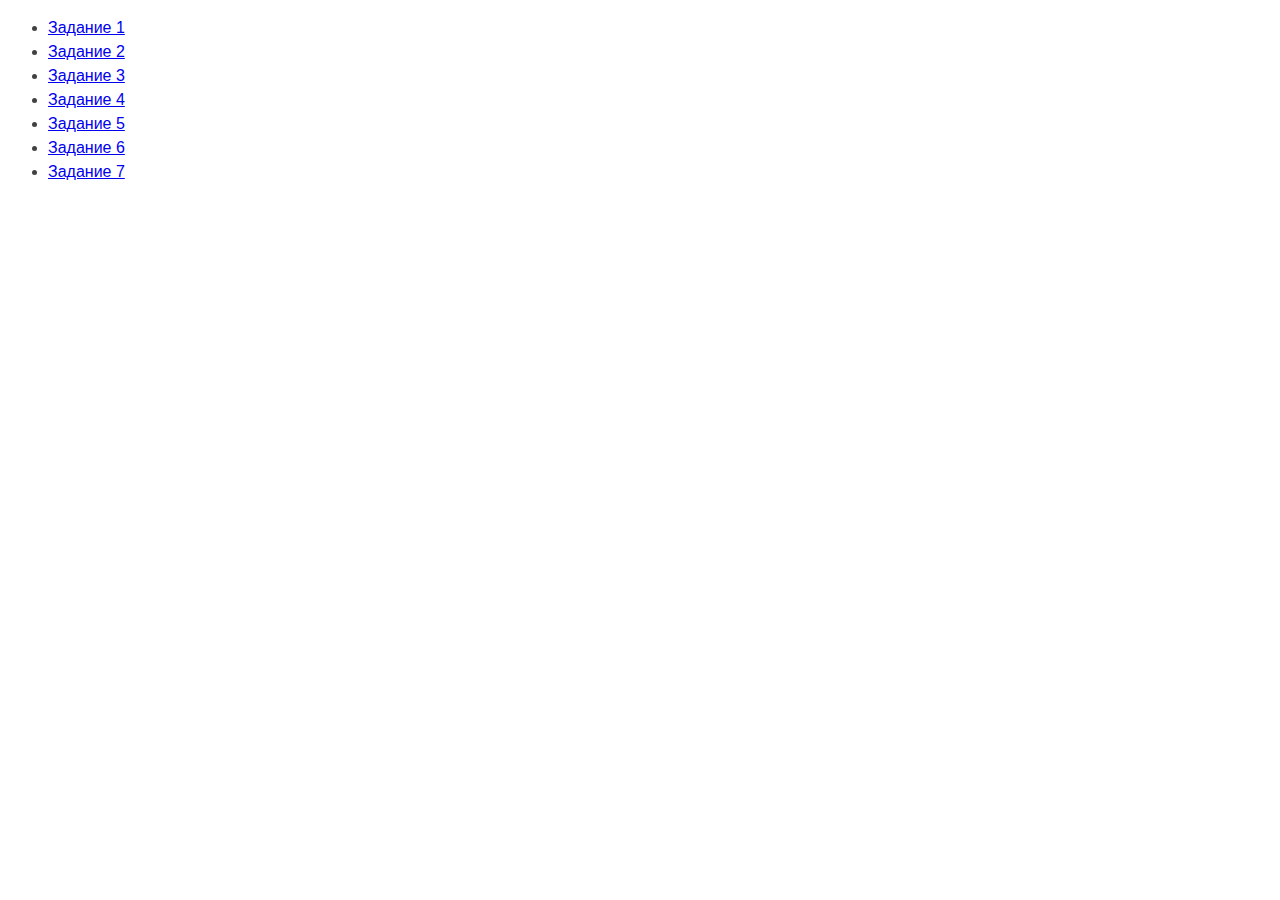
<file: index.html>
<!DOCTYPE html>
<html lang="ru">
  <head>
    <meta charset="UTF-8" />
    <meta http-equiv="X-UA-Compatible" content="IE=edge" />
    <meta name="viewport" content="width=device-width, initial-scale=1.0" />
    <title>Страница навигации</title>
    <style>
      body {
        font-family: -apple-system, BlinkMacSystemFont, "Segoe UI", Roboto,
          Oxygen, Ubuntu, Cantarell, "Open Sans", "Helvetica Neue", sans-serif;
        background-color: #fff;
        color: #424242;
        line-height: 1.5;
      }
    </style>
  </head>

  <body>
    <ul>
      <li><a href="task-01.html">Задание 1</a></li>
      <li><a href="task-02.html">Задание 2</a></li>
      <li><a href="task-03.html">Задание 3</a></li>
      <li><a href="task-04.html">Задание 4</a></li>
      <li><a href="task-05.html">Задание 5</a></li>
      <li><a href="task-06.html">Задание 6</a></li>
      <li><a href="task-07.html">Задание 7</a></li>
    </ul>
  </body>
</html>
</file>
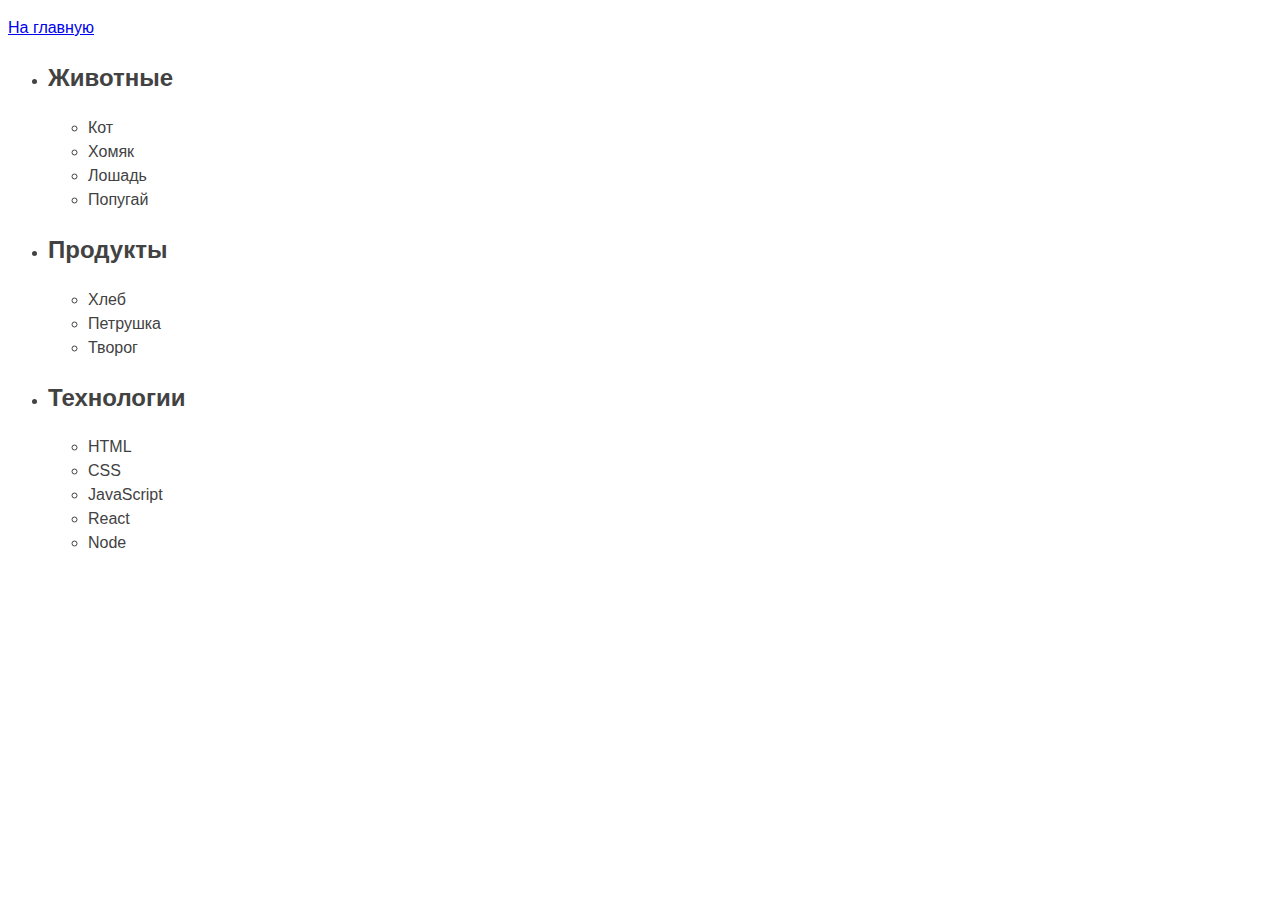
<file: task-01.html>
<!DOCTYPE html>
<html lang="ru">
  <head>
    <meta charset="UTF-8" />
    <meta http-equiv="X-UA-Compatible" content="IE=edge" />
    <meta name="viewport" content="width=device-width, initial-scale=1.0" />
    <title>Задание 1</title>
    <style>
      body {
        font-family: -apple-system, BlinkMacSystemFont, "Segoe UI", Roboto,
          Oxygen, Ubuntu, Cantarell, "Open Sans", "Helvetica Neue", sans-serif;
        background-color: #fff;
        color: #424242;
        line-height: 1.5;
      }
    </style>
  </head>

  <body>
    <p><a href="index.html">На главную</a></p>
    <ul id="categories">
      <li class="item">
        <h2>Животные</h2>

        <ul>
          <li>Кот</li>
          <li>Хомяк</li>
          <li>Лошадь</li>
          <li>Попугай</li>
        </ul>
      </li>
      <li class="item">
        <h2>Продукты</h2>

        <ul>
          <li>Хлеб</li>
          <li>Петрушка</li>
          <li>Творог</li>
        </ul>
      </li>
      <li class="item">
        <h2>Технологии</h2>

        <ul>
          <li>HTML</li>
          <li>CSS</li>
          <li>JavaScript</li>
          <li>React</li>
          <li>Node</li>
        </ul>
      </li>
    </ul>
    <script src="js/task-01.js" type="module"></script>
  </body>
</html>
</file>
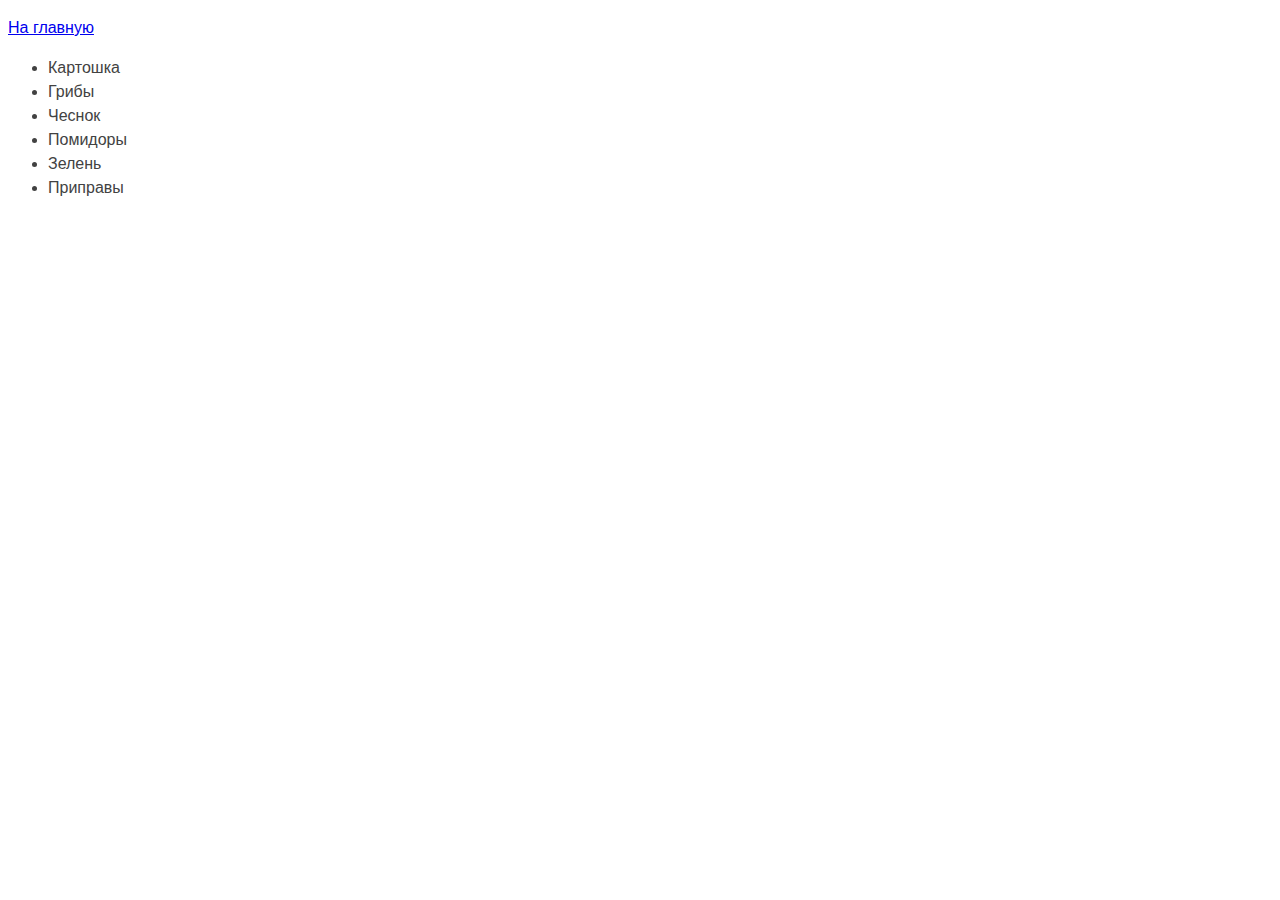
<file: task-02.html>
<!DOCTYPE html>
<html lang="ru">
  <head>
    <meta charset="UTF-8" />
    <meta http-equiv="X-UA-Compatible" content="IE=edge" />
    <meta name="viewport" content="width=device-width, initial-scale=1.0" />
    <title>Задание 2</title>
    <style>
      body {
        font-family: -apple-system, BlinkMacSystemFont, "Segoe UI", Roboto,
          Oxygen, Ubuntu, Cantarell, "Open Sans", "Helvetica Neue", sans-serif;
        background-color: #fff;
        color: #424242;
        line-height: 1.5;
      }
    </style>
  </head>

  <body>
    <p><a href="index.html">На главную</a></p>
    <ul id="ingredients"></ul>
    <script src="js/task-02.js" type="module"></script>
  </body>
</html>
</file>
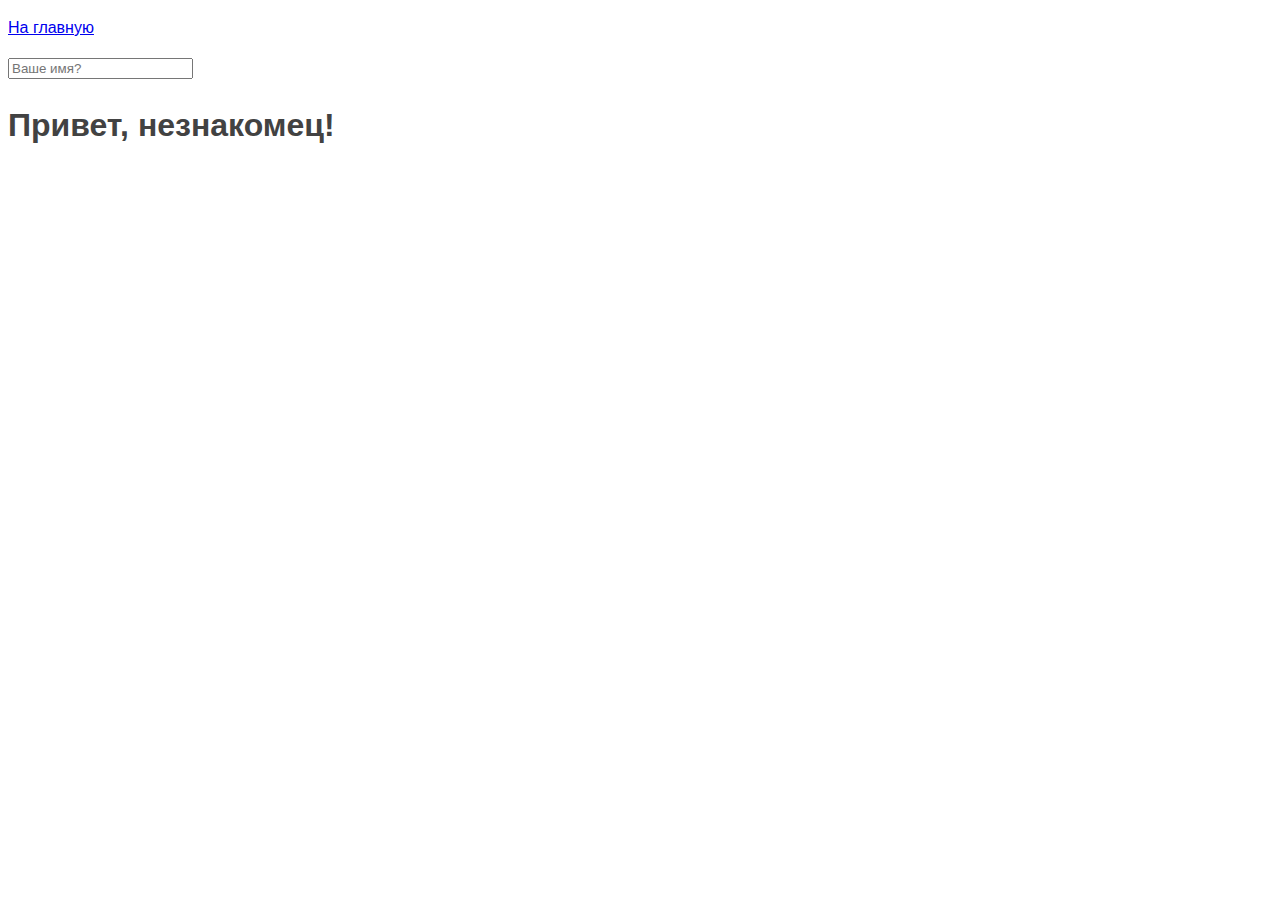
<file: task-05.html>
<!DOCTYPE html>
<html lang="ru">
  <head>
    <meta charset="UTF-8" />
    <meta http-equiv="X-UA-Compatible" content="IE=edge" />
    <meta name="viewport" content="width=device-width, initial-scale=1.0" />
    <title>Задание 5</title>
    <style>
      body {
        font-family: -apple-system, BlinkMacSystemFont, "Segoe UI", Roboto,
          Oxygen, Ubuntu, Cantarell, "Open Sans", "Helvetica Neue", sans-serif;
        background-color: #fff;
        color: #424242;
        line-height: 1.5;
      }
    </style>
  </head>

  <body>
    <p><a href="index.html">На главную</a></p>
    <input type="text" placeholder="Ваше имя?" id="name-input" />
    <h1>Привет, <span id="name-output">незнакомец</span>!</h1>
    <script src="js/task-05.js" type="module"></script>
  </body>
</html>
</file>
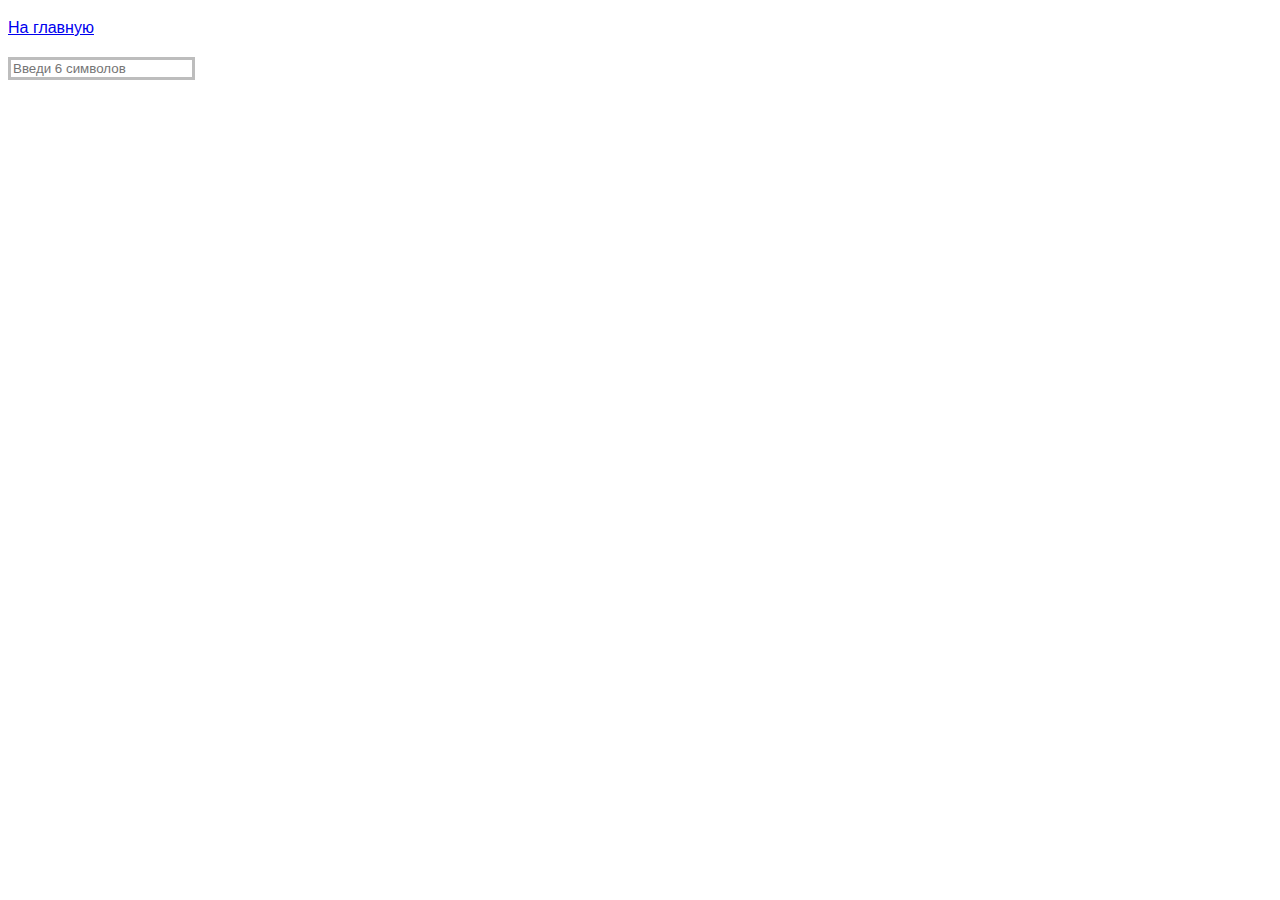
<file: task-06.html>
<!DOCTYPE html>
<html lang="ru">
  <head>
    <meta charset="UTF-8" />
    <meta http-equiv="X-UA-Compatible" content="IE=edge" />
    <meta name="viewport" content="width=device-width, initial-scale=1.0" />
    <link rel="stylesheet" href="./CSS/task-06.css" />
    <title>Задание 6</title>
    <style>
      body {
        font-family: -apple-system, BlinkMacSystemFont, "Segoe UI", Roboto,
          Oxygen, Ubuntu, Cantarell, "Open Sans", "Helvetica Neue", sans-serif;
        background-color: #fff;
        color: #424242;
        line-height: 1.5;
      }
    </style>
  </head>

  <body>
    <p><a href="index.html">На главную</a></p>
    <input
      type="text"
      id="validation-input"
      data-length="6"
      placeholder="Введи 6 символов"
    />
    <script src="js/task-06.js" type="module"></script>
  </body>
</html>
</file>
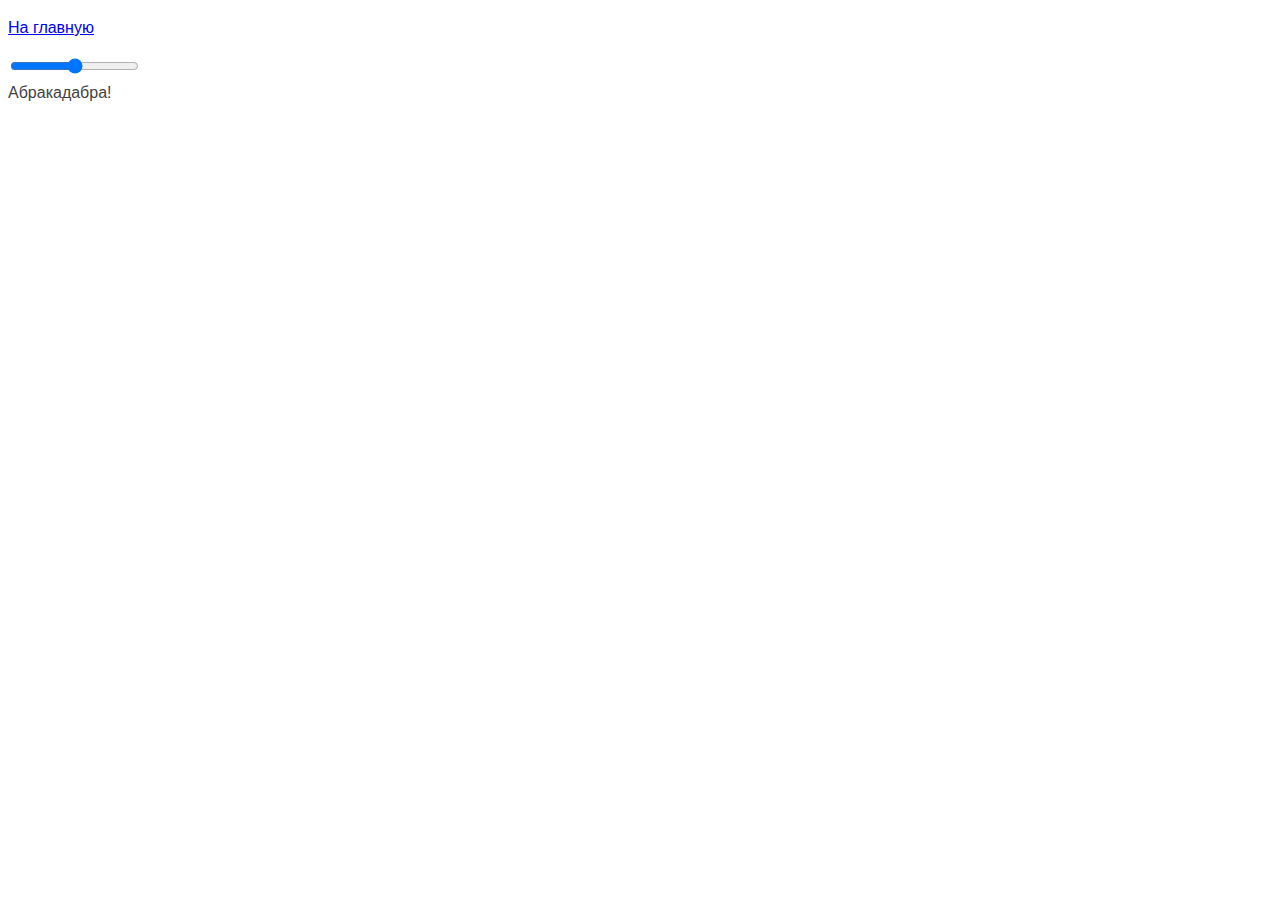
<file: task-07.html>
<!DOCTYPE html>
<html lang="ru">
  <head>
    <meta charset="UTF-8" />
    <meta http-equiv="X-UA-Compatible" content="IE=edge" />
    <meta name="viewport" content="width=device-width, initial-scale=1.0" />
    <title>Задание 7</title>
    <style>
      body {
        font-family: -apple-system, BlinkMacSystemFont, "Segoe UI", Roboto,
          Oxygen, Ubuntu, Cantarell, "Open Sans", "Helvetica Neue", sans-serif;
        background-color: #fff;
        color: #424242;
        line-height: 1.5;
      }
    </style>
  </head>

  <body>
    <p><a href="index.html">На главную</a></p>
    <input id="font-size-control" type="range" />
    <br />
    <span id="text">Абракадабра!</span>
    <script src="js/task-07.js" type="module"></script>
  </body>
</html>
</file>
<file: CSS/task-06.css>
#validation-input {
  border: 3px solid #bdbdbd;
}

#validation-input.valid {
  border-color: #4caf50;
}

#validation-input.invalid {
  border-color: #f44336;
}
</file>
